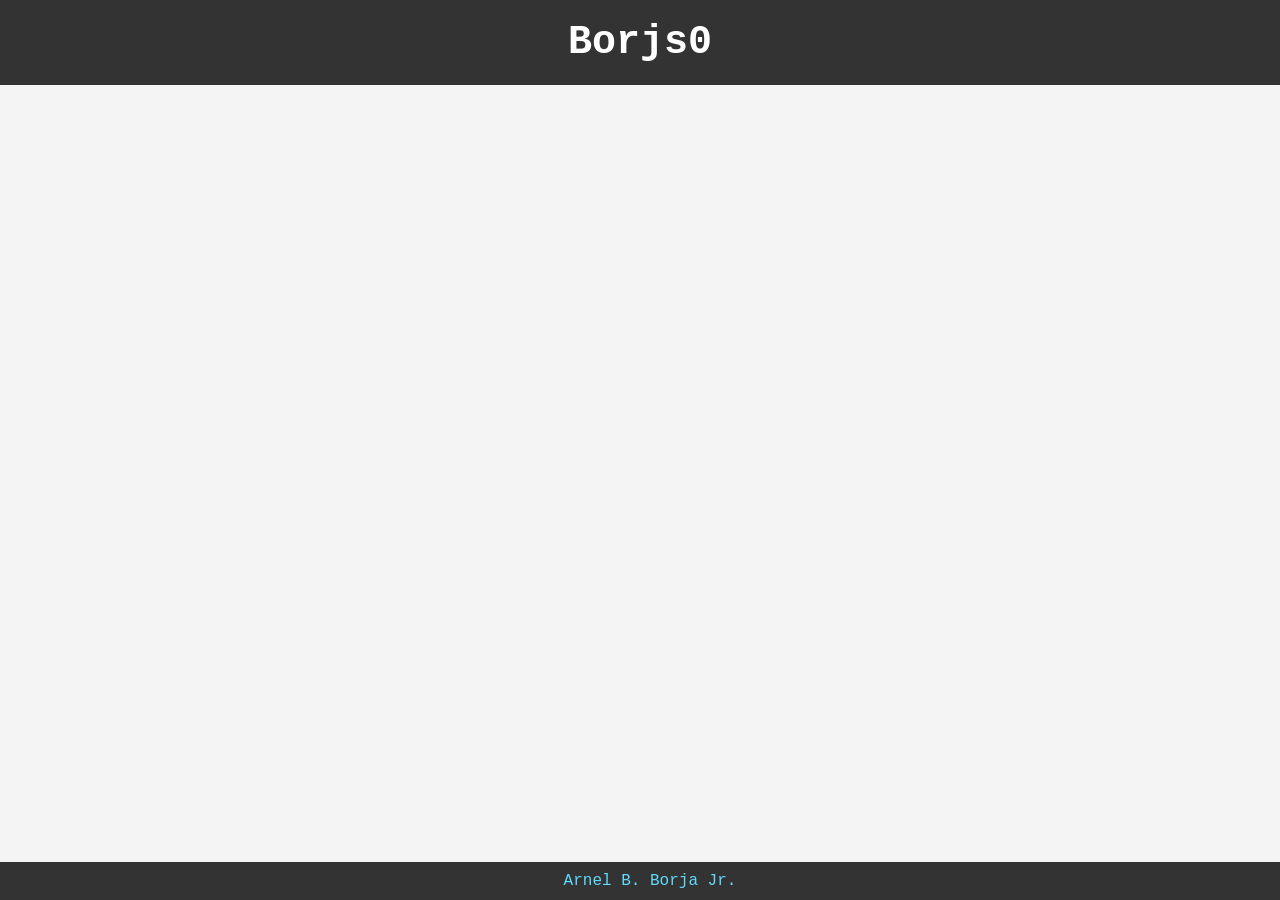
<file: about.html>
<html lang="en">
    <head>
    <title>Borjs0</title>
        <link rel="stylesheet" href="styles.css">
    </head>
<body>

    <header>
        <h1>Borjs0</h1>
    </header>


    <footer>
        <a href="https://github.com/Borjs0" target="_blank">Arnel B. Borja Jr.  </a>
    </footer>
</body>
</html>
</file>
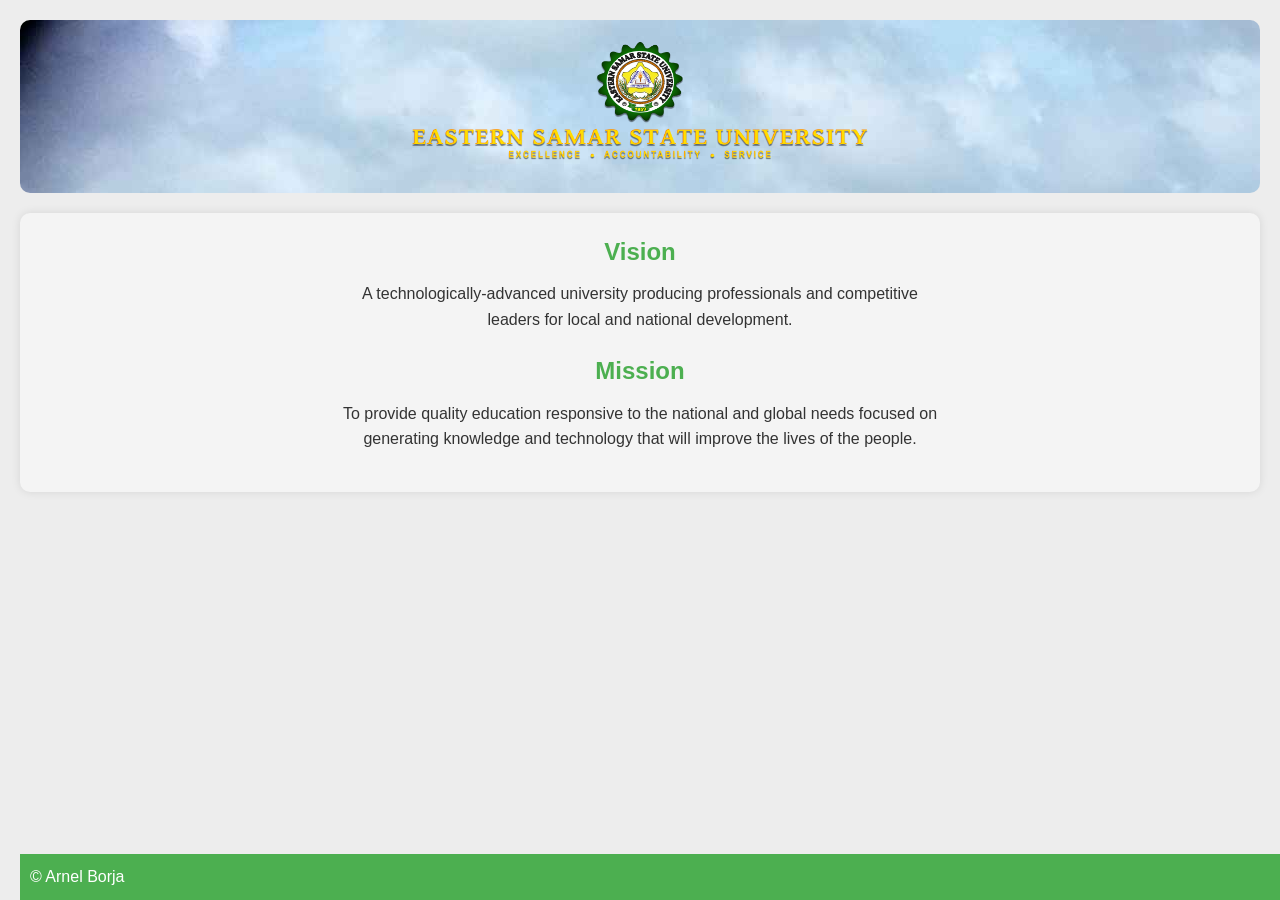
<file: MissionVision/MissionVision.html>
<!DOCTYPE html>
<html lang="en">
<head>
    <meta charset="UTF-8">
    <meta name="viewport" content="width=device-width, initial-scale=1.0">
    <title>School Vision and Mission</title>
    <style>
        /* Reset some default browser styles */
        body, h1, h2, p {
            margin: 0;
            padding: 0;
            box-sizing: border-box;
        }

        /* Set a simple font style */
        body {
            font-family: Arial, sans-serif;
            line-height: 1.6;
            /*background-image: url("pageBG.png");
            background-size: cover;*/
            background-color: #ededed;
            color: #333;
            padding: 20px;
        }

        /* Header styling */
        header {
            text-align: center;
            padding: 20px;
            background-image: url("librarytopview.jpg");
            color: white;
            border-radius: 10px;
        }

        /* Vision and Mission section styling */
        .vision-mission {
            display: flex;
            flex-direction: column;
            align-items: center;
            background-color: #f4f4f4;
            margin: 20px 0;
            padding: 20px;
            border-radius: 10px;
            box-shadow: 0 0 10px rgba(0,0,0,0.1);
        }

        .vision, .mission {
            margin-bottom: 20px;
            max-width: 600px;
            text-align: center;
        }

        .vision h1, .mission h1 {
            color: #4CAF50;
            margin-bottom: 10px;
        }

        
        footer {
            text-align: left;
            margin-top: 20px;
            padding: 10px;
            background-color: #4CAF50;
            color: white;
            position: fixed;
            width: 100%;
            bottom: 0;
        }
    </style>
</head>
<body>
    <header>
    	<img src="weblogo-copy1.png" alt="ESSU Logo" style="width: 500px; height: 125px">
    </header>
    
    <section class="vision-mission">
        <div class="vision">
            <h1>Vision</h1>
            <p>
                A technologically-advanced university producing professionals and competitive leaders for local and national development.
            </p>
        </div>
        <div class="mission">
            <h1>Mission</h1>
            <p>
                To provide quality education responsive to the national and global needs focused on generating knowledge and technology that will improve the lives of the people.
            </p>
        </div>
    </section>
    
    <footer>
        <p>&copy; Arnel Borja</p>
    </footer>
</body>
</html>
</file>
<file: styles.css>
body {
    font-family: "Courier New", Courier, monospace;
    background-color: #f4f4f4;
    color: #333;
    margin: 0;
    padding: 0;
}
header {
    background-color: #333;
    color: #fff;
    padding: 20px;
    text-align: center;
}
h1 {
    margin: 0;
    font-size: 2.5em;
}
.gallery {
    display: flex;
    flex-wrap: wrap;
    justify-content: center;
    padding: 20px;
    text-decoration: none;
    color: #000000;
}
.gallery-item {
    background-color: #fff;
    margin: 15px;
    border: 1px solid #ddd;
    border-radius: 8px;
    overflow: hidden;
    width: calc(33% - 40px);
    box-shadow: 0 4px 8px rgba(0,0,0,0.1);
    text-align: center;
    transition: transform 0.2s ease;
}
.gallery-item:hover {
    transform: scale(1.05);
}
.gallery-item img {
    max-width: 100%;
    height: auto;
    display: block;
}
.gallery-item h2, .gallery-item p {
    text-decoration: none;
    color: #000000;
    margin: 0;
    padding: 15px;
}
.gallery-item a {
    text-decoration: none;
    color: #000000;
    display: block;
}
.gallery-item a:hover, .gallery-item a:focus {
    text-decoration: none;
    color: inherit;
}
footer {
    background-color: #333;
    color: #fff;
    text-align: center;
    padding: 10px;
    position: fixed;
    width: 100%;
    bottom: 0;
}
footer a {
    color: #61dafb;
    text-decoration: none;
}
</file>
